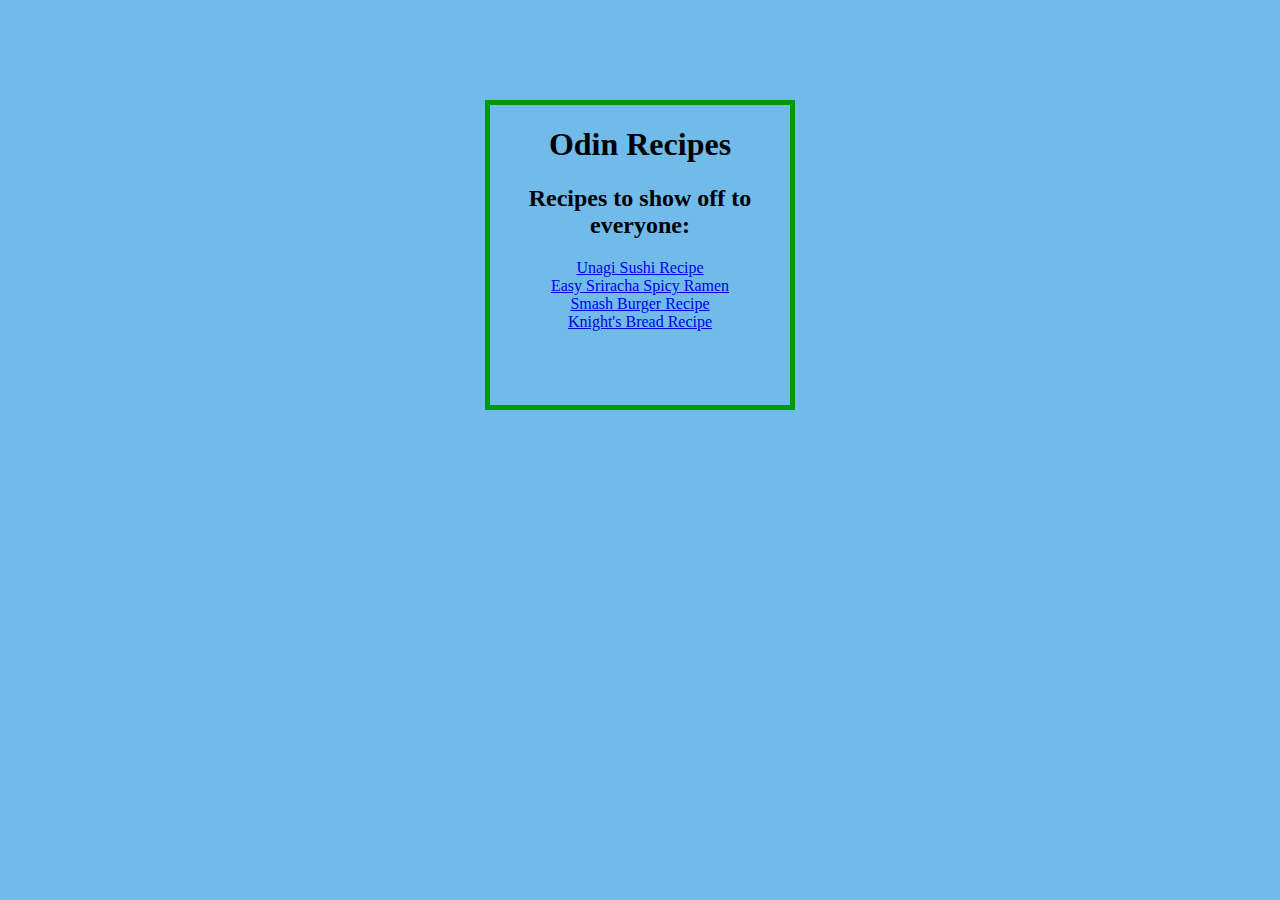
<file: index.html>
<!DOCTYPE html>
<html lang="en">
<head>
    <meta charset="UTF-8">
    <meta name="viewport" content="width=device-width, initial-scale=1.0">
    <title>Odin recipes of my choice</title>
    <link rel="Stylesheet" href="recipes-style-main.css">
</head>
<body>
    <div>

    <h1>Odin Recipes</h1>

    <h2>Recipes to show off to everyone:</h2>

    <ul>
        <li>
            <a href="recipes/Sushi.html" target="_blank">Unagi Sushi Recipe</a>
        </li>

        <li>
            <a href="recipes/Ramen.html" target="_blank">Easy Sriracha Spicy Ramen</a>
        </li>

        <li>
            <a href="recipes/Smash-burger.html" target="_blank">Smash Burger Recipe</a>
        </li>

        <li>
            <a href="recipes/knights-bread.html" target="_blank">Knight's Bread Recipe</a>
        </li>
    </ul>
</div>
</body>
</html>
</file>
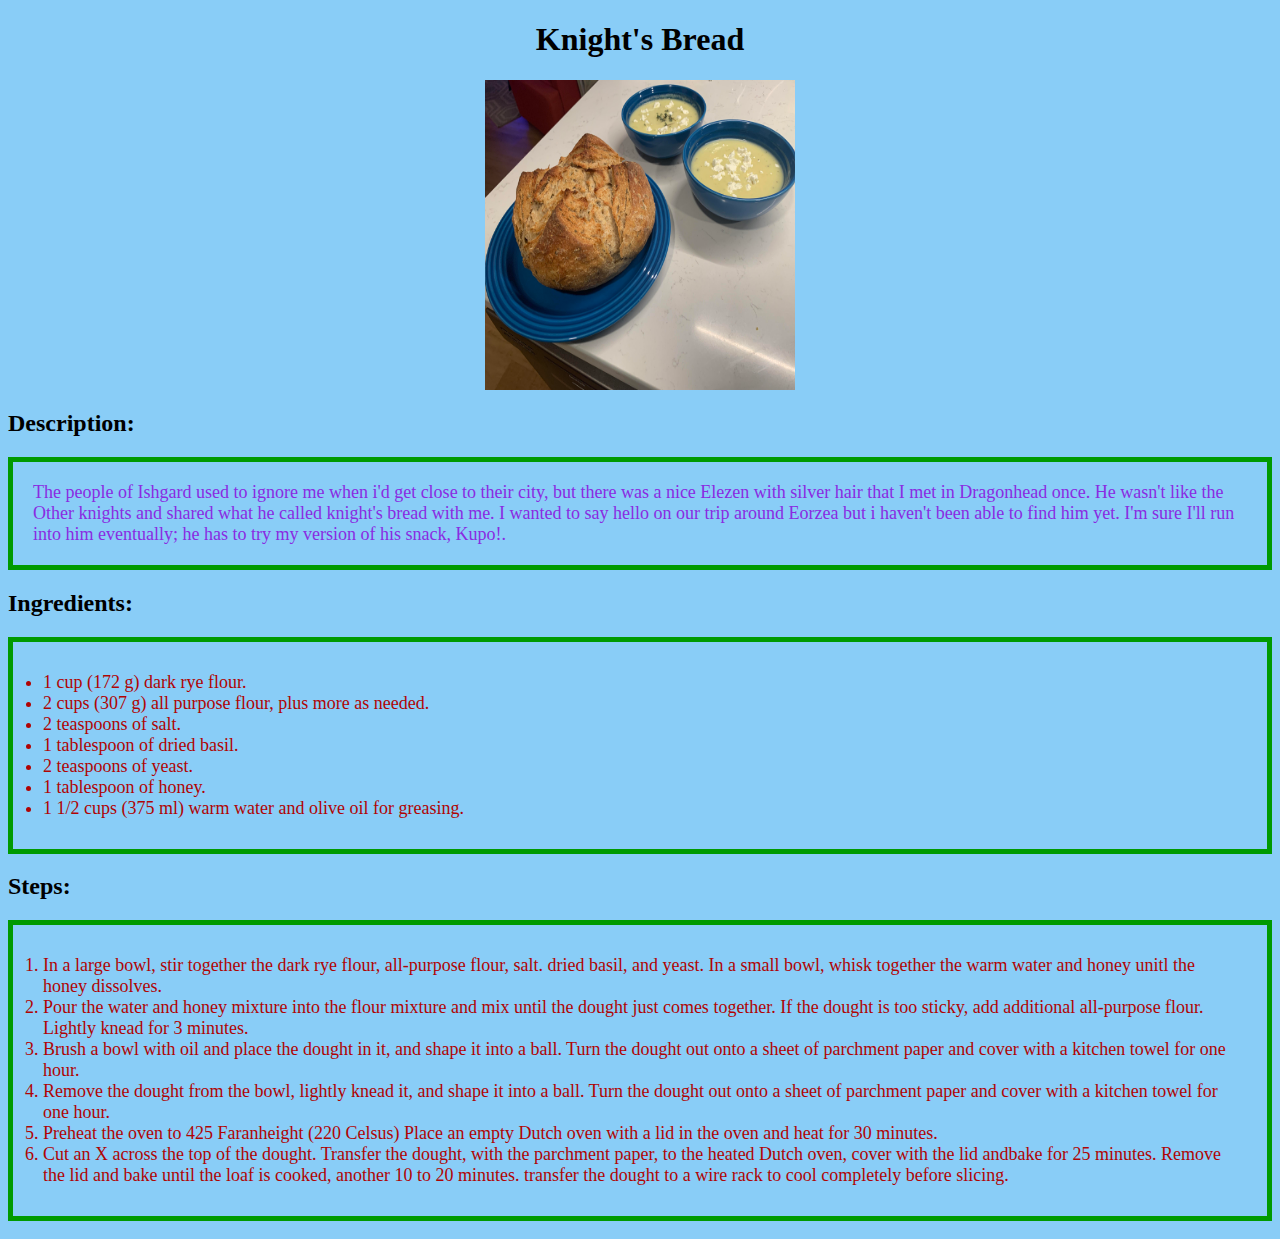
<file: recipes/knights-bread.html>
<!DOCTYPE html>
<html lang="en">
<head>
    <meta charset="UTF-8">
    <meta name="viewport" content="width=device-width, initial-scale=1.0">
    <title>Bread</title>
    <link rel="Stylesheet" href="/recipe-style-pages.css">
</head>
<body>
<h1>Knight's Bread</h1>

<img src="/Recipe-images/knights-bread.jpg" alt="A bread for knights" width="310" height="310">

<h2>Description:</h2>

<p class="description_bx">
    The people of Ishgard used to ignore me when i'd get close to their city, but there was a nice Elezen with silver hair that I met in Dragonhead once. He wasn't like the Other knights and shared what he called knight's bread with me. I wanted to say hello on our trip around Eorzea but i haven't been able to find him yet. I'm sure I'll run into him eventually; he has to try my version of his snack, Kupo!.
</p>

<h2>Ingredients:</h2>

<ul class="ingredients_bx">
    <li>
        1 cup (172 g) dark rye flour.
    </li>

    <li>
        2 cups (307 g) all purpose flour, plus more as needed.
    </li>

    <li> 
        2 teaspoons of salt.
    </li>

    <li>
        1 tablespoon of dried basil.
    </li>

    <li>
        2 teaspoons of yeast.
    </li>

    <li>
        1 tablespoon of honey.
    </li>

    <li>
        1 1/2 cups (375 ml) warm water and olive oil for greasing. 
    </li>
</ul>


<h2>Steps:</h2>

<ol class="steps_bx">
    <li>
        In a large bowl, stir together the dark rye flour, all-purpose flour, salt. dried basil, and yeast. In a small bowl, whisk together the warm water and honey unitl the honey dissolves.
    </li>

    <li>
        Pour the water and honey mixture into the flour mixture and mix until the dought just comes together. If the dought is too sticky, add additional all-purpose flour. Lightly knead for 3 minutes.
    </li>

    <li>
        Brush a bowl with oil and place the dought in it, and shape it into a ball. Turn the dought out onto a sheet of parchment paper and cover with a kitchen towel for one hour.
    </li>

    <li>
        Remove the dought from the bowl, lightly knead it, and shape it into a ball. Turn the dought out onto a sheet of parchment paper and cover with a kitchen towel for one hour.
    </li>

    <li>
        Preheat the oven to 425 Faranheight (220 Celsus) Place an empty Dutch oven with a lid in the oven and heat for 30 minutes.
    </li>

    <li>
        Cut an X across the top of the dought. Transfer the dought, with the parchment paper, to the heated Dutch oven, cover with the lid andbake for 25 minutes. Remove the lid and bake until the loaf is cooked, another 10 to 20 minutes. transfer the dought to a wire rack to cool completely before slicing.
    </li>
</ol>
</body>
</html>
</file>
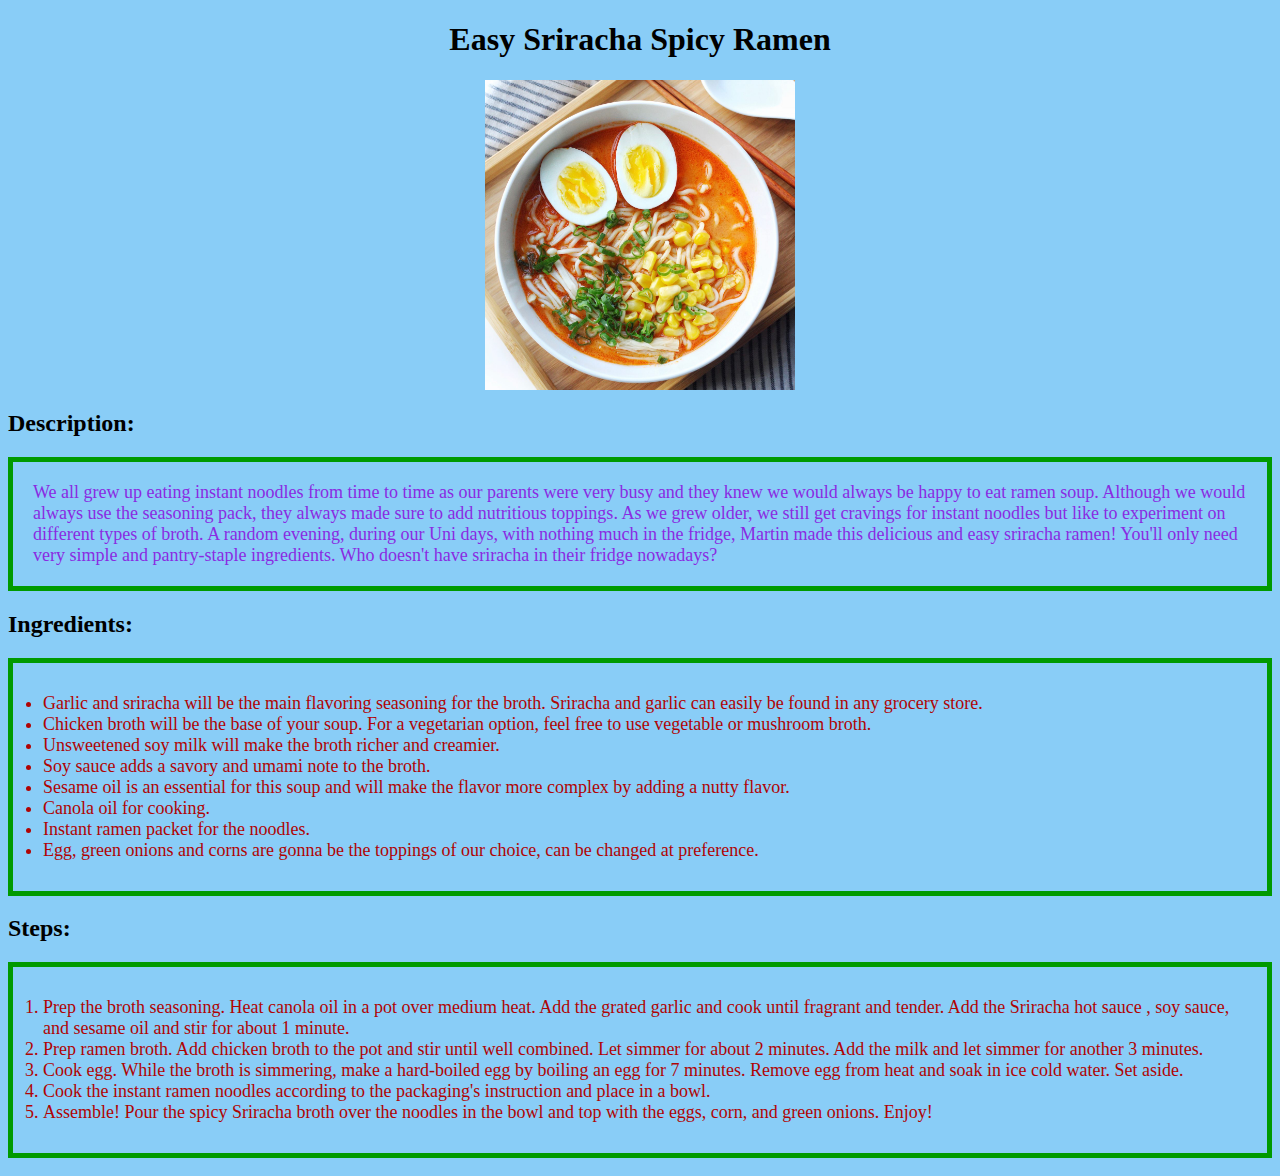
<file: recipes/Ramen.html>
<!DOCTYPE html>
<html lang="en">
<head>
    <meta charset="UTF-8">
    <meta name="viewport" content="width=device-width, initial-scale=1.0">
    <title>Ramen</title>
    <link rel="Stylesheet" href="/recipe-style-pages.css">
</head>
</head>
<body>
<h1>Easy Sriracha Spicy Ramen</h1>

<img src="/Recipe-images/Spicy-Creamy-Garlic-Sriracha-Ramen-Recipe.jpg" alt="Ramen in a bowl" width="310" height="310">

<h2>Description:</h2>

<p class="description_bx">
    We all grew up eating instant noodles from time to time as our parents were very busy and they knew we would always be happy to eat ramen soup. Although we would always use the seasoning pack, they always made sure to add nutritious toppings. As we grew older, we still get cravings for instant noodles but like to experiment on different types of broth. A random evening, during our Uni days, with nothing much in the fridge, Martin made this delicious and easy sriracha ramen! You'll only need very simple and pantry-staple ingredients. Who doesn't have sriracha in their fridge nowadays?
</p>

<h2>Ingredients:</h2>

<ul class="ingredients_bx">
    <li>
        Garlic and sriracha will be the main flavoring seasoning for the broth. Sriracha and garlic can easily be found in any grocery store.
    </li>

    <li>
        Chicken broth will be the base of your soup. For a vegetarian option, feel free to use vegetable or mushroom broth.
    </li>

    <li>
        Unsweetened soy milk will make the broth richer and creamier.
    </li>

    <li>
        Soy sauce adds a savory and umami note to the broth.
    </li>

    <li>
        Sesame oil is an essential for this soup and will make the flavor more complex by adding a nutty flavor.
    </li>

    <li>
        Canola oil for cooking.
    </li>

    <li>
        Instant ramen packet for the noodles.
    </li>

    <li>
        Egg, green onions and corns are gonna be the toppings of our choice, can be changed at preference.
    </li>
</ul>

<h2>Steps:</h2>

<ol class="steps_bx ">
    <li>
        Prep the broth seasoning. Heat canola oil in a pot over medium heat. Add the grated garlic and cook until fragrant and tender. Add the Sriracha hot sauce , soy sauce, and sesame oil and stir for about 1 minute.
    </li>

    <li>
        Prep ramen broth. Add chicken broth to the pot and stir until well combined. Let simmer for about 2 minutes. Add the milk and let simmer for another 3 minutes.
    </li>

    <li>
        Cook egg. While the broth is simmering, make a hard-boiled egg by boiling an egg for 7 minutes. Remove egg from heat and soak in ice cold water. Set aside.
    </li>

    <li>
        Cook the instant ramen noodles according to the packaging's instruction and place in a bowl.
    </li>

    <li>
        Assemble! Pour the spicy Sriracha broth over the noodles in the bowl and top with the eggs, corn, and green onions.
        Enjoy!
    </li>
</ol>
</body>
</html>
</file>
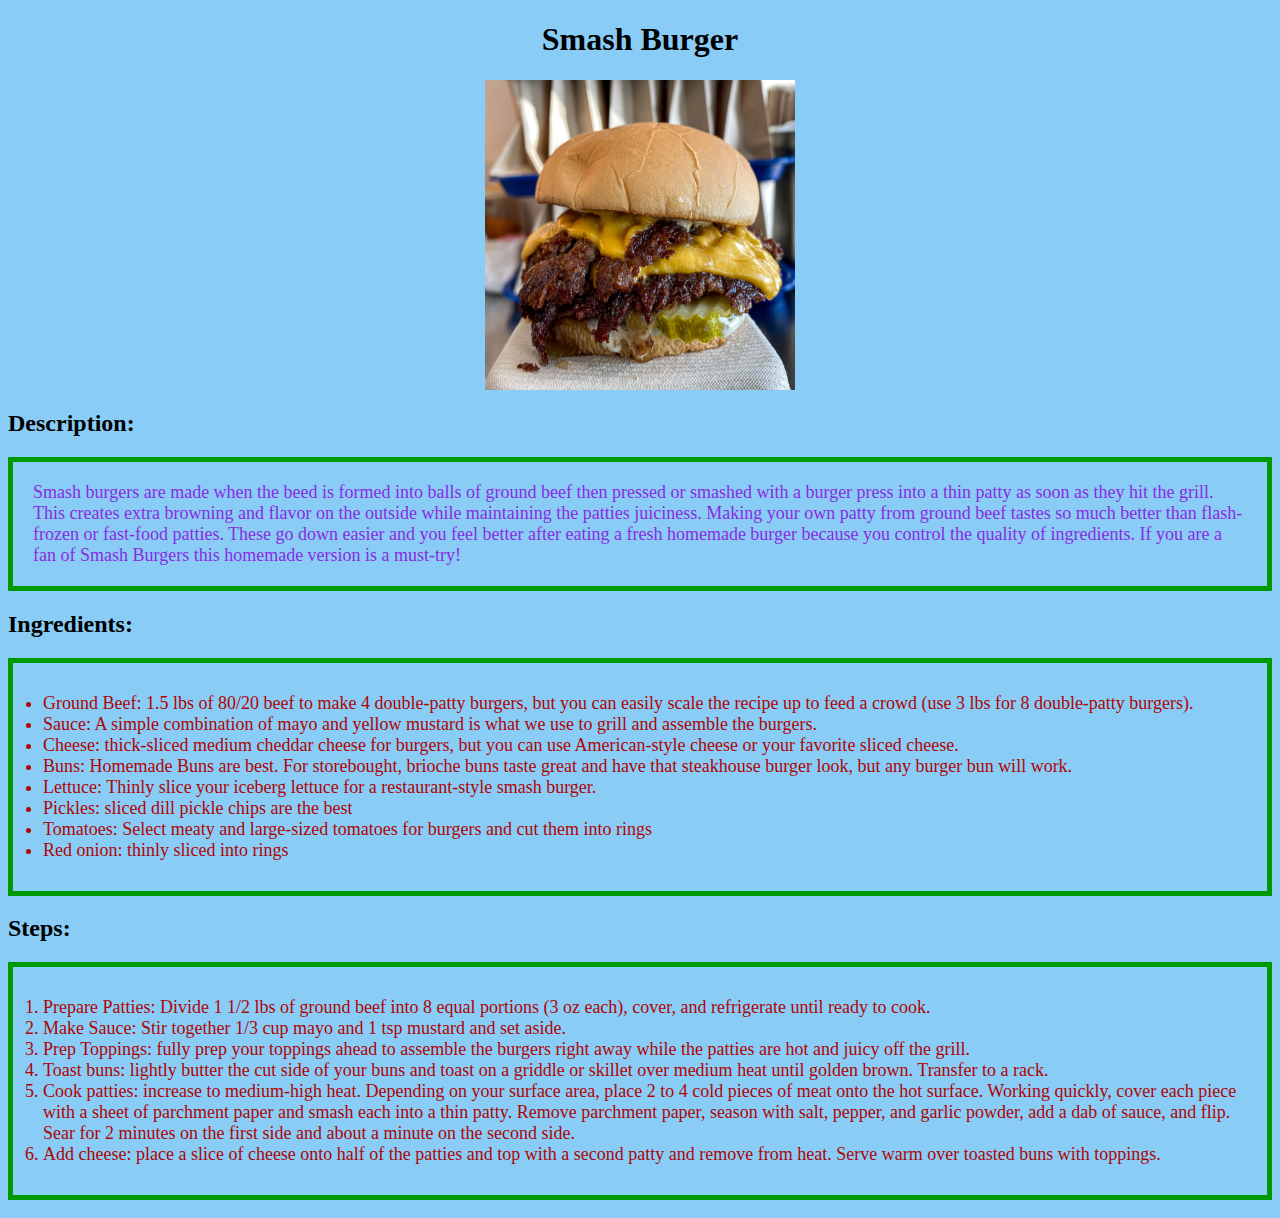
<file: recipes/Smash-burger.html>
<!DOCTYPE html>
<html lang="en">
<head>
    <meta charset="UTF-8">
    <meta name="viewport" content="width=device-width, initial-scale=1.0">
    <title>Burgers</title>
    <link rel="Stylesheet" href="/recipe-style-pages.css">
</head>
<body>
<h1>Smash Burger</h1>
<img src="/Recipe-images/smash-burger.jpg" alt="Burger" width="310" height="310">
<h2>Description:</h2>

<p class="description_bx">
    Smash burgers are made when the beed is formed into balls of ground beef then pressed or smashed with a burger press into a thin patty as soon as they hit the grill. This creates extra browning and flavor on the outside while maintaining the patties juiciness.

    Making your own patty from ground beef tastes so much better than flash-frozen or fast-food patties. These go down easier and you feel better after eating a fresh homemade burger because you control the quality of ingredients. If you are a fan of Smash Burgers this homemade version is a must-try!
</p>

<h2>Ingredients:</h2>

<ul class="ingredients_bx">
    <li>
        Ground Beef: 1.5 lbs of 80/20 beef to make 4 double-patty burgers, but you can easily scale the recipe up to feed a crowd (use 3 lbs for 8 double-patty burgers).
    </li>

    <li>
        Sauce: A simple combination of mayo and yellow mustard is what we use to grill and assemble the burgers.
    </li>

    <li>
        Cheese: thick-sliced medium cheddar cheese for burgers, but you can use American-style cheese or your favorite sliced cheese.
    </li>

    <li>
        Buns: Homemade Buns are best. For storebought, brioche buns taste great and have that steakhouse burger look, but any burger bun will work.
    </li>

    <li>
        Lettuce: Thinly slice your iceberg lettuce for a restaurant-style smash burger.
    </li>

    <li>
        Pickles: sliced dill pickle chips are the best
    </li>

    <li>
        Tomatoes: Select meaty and large-sized tomatoes for burgers and cut them into rings
    </li>

    <li>
        Red onion: thinly sliced into rings
    </li>
</ul>

    <h2>Steps:</h2>

    <ol class="steps_bx">
        <li>
            Prepare Patties: Divide 1 1/2 lbs of ground beef into 8 equal portions (3 oz each), cover, and refrigerate until ready to cook.
        </li>

        <li>
            Make Sauce: Stir together 1/3 cup mayo and 1 tsp mustard and set aside.
        </li>

        <li>
            Prep Toppings: fully prep your toppings ahead to assemble the burgers right away while the patties are hot and juicy off the grill.
        </li>

        <li>
            Toast buns: lightly butter the cut side of your buns and toast on a griddle or skillet over medium heat until golden brown. Transfer to a rack.
        </li>

        <li>
            Cook patties: increase to medium-high heat. Depending on your surface area, place 2 to 4 cold pieces of meat onto the hot surface. Working quickly, cover each piece with a sheet of parchment paper and smash each into a thin patty.

            Remove parchment paper, season with salt, pepper, and garlic powder, add a dab of sauce, and flip. Sear for 2 minutes on the first side and about a minute on the second side.
        </li>

        <li>
            Add cheese: place a slice of cheese onto half of the patties and top with a second patty and remove from heat. Serve warm over toasted buns with toppings.
        </li>
    </ol>
</body>
</html>
</file>
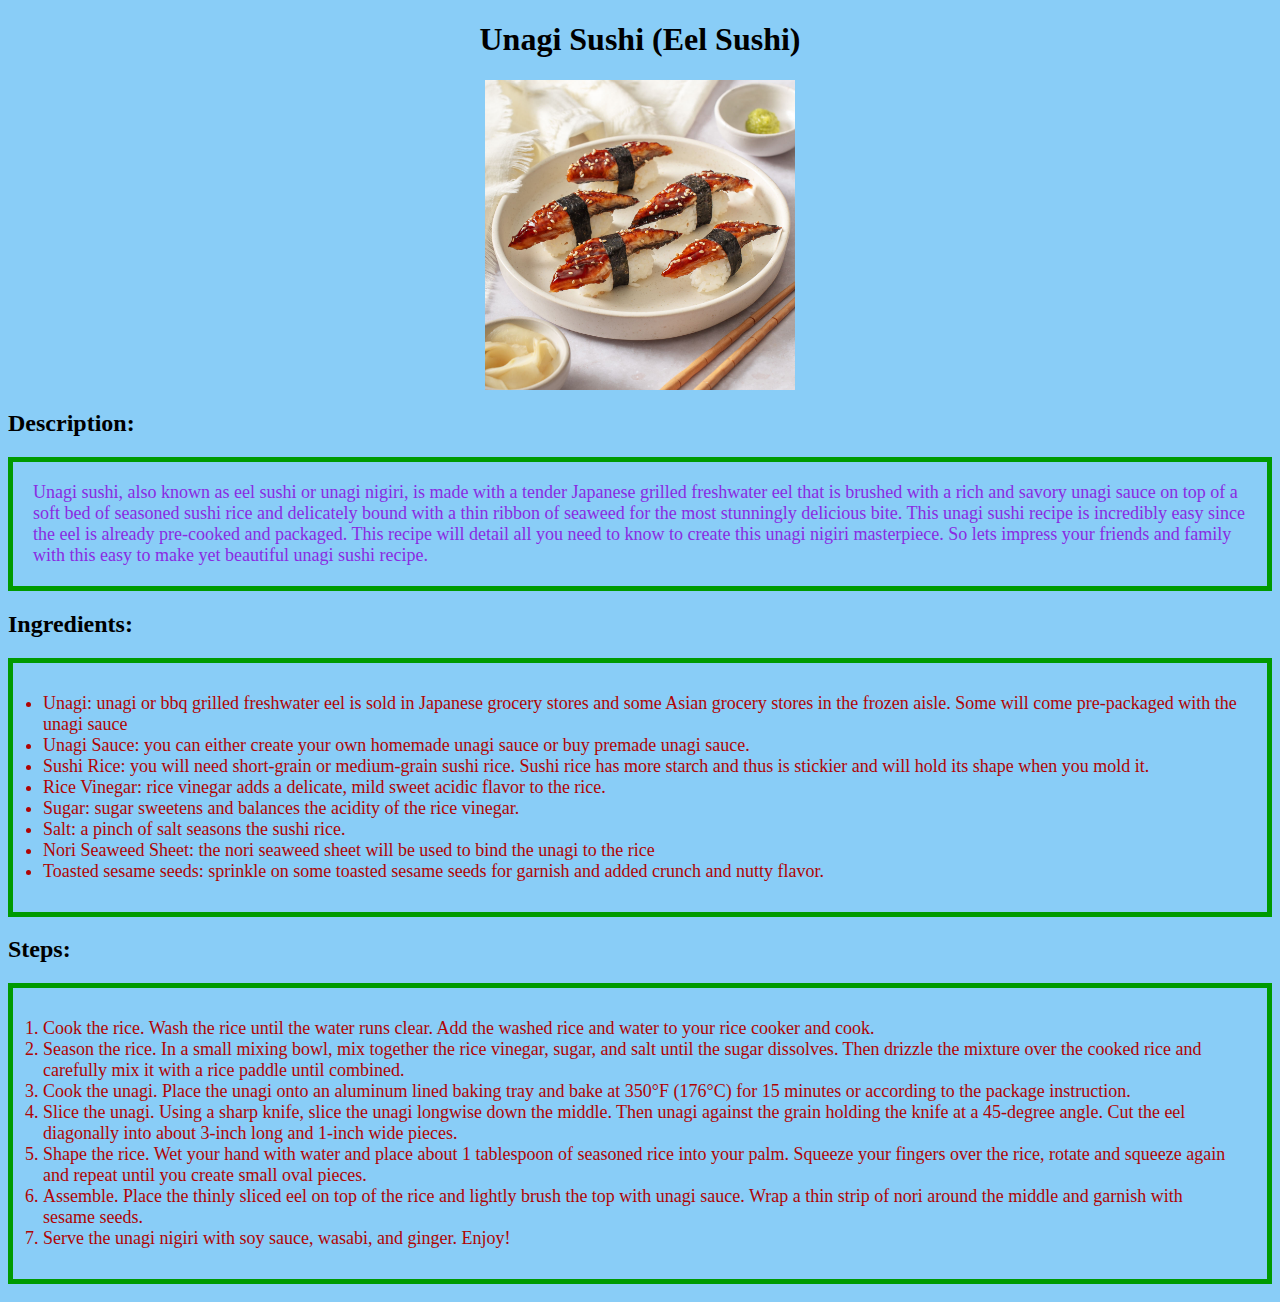
<file: recipes/Sushi.html>
<!DOCTYPE html>
<html lang="en">
<head>
    <meta charset="UTF-8">
    <meta name="viewport" content="width=device-width, initial-scale=1.0">
    <title>Sushi Page</title>
    <link rel="Stylesheet" href="/recipe-style-pages.css">
</head>
<body>

<h1>Unagi Sushi (Eel Sushi)</h1>
<img src="/Recipe-images/Unagi-sushi.jpg" alt="Eel Sushi on a plate" width="310" height="310">
<h2>Description:</h2>

<p class="description_bx"> 
    Unagi sushi, also known as eel sushi or unagi nigiri, is made with a tender Japanese grilled freshwater eel that is brushed with a rich and savory unagi sauce on top of a soft bed of seasoned sushi rice and delicately bound with a thin ribbon of seaweed for the most stunningly delicious bite. This unagi sushi recipe is incredibly easy since the eel is already pre-cooked and packaged. 

    This recipe will detail all you need to know to create this unagi nigiri masterpiece. So lets impress your friends and family with this easy to make yet beautiful unagi sushi recipe.
</p>

<h2>Ingredients:</h2>
<ul class="ingredients_bx">
    <li>
        Unagi: unagi or bbq grilled freshwater eel is sold in Japanese grocery stores and some Asian grocery stores in the frozen aisle. Some will come pre-packaged with the unagi sauce
     </li>

    <li>
        Unagi Sauce: you can either create your own homemade unagi sauce or buy premade unagi sauce.
    </li>

    <li>
        Sushi Rice: you will need short-grain or medium-grain sushi rice. Sushi rice has more starch and thus is stickier and will hold its shape when you mold it.
    </li>

    <li>
        Rice Vinegar: rice vinegar adds a delicate, mild sweet acidic flavor to the rice.
    </li>

    <li>
        Sugar: sugar sweetens and balances the acidity of the rice vinegar.
    </li>

    <li>
        Salt: a pinch of salt seasons the sushi rice.
    </li>

    <li>
        Nori Seaweed Sheet: the nori seaweed sheet will be used to bind the unagi to the rice
    </li>

    <li>
        Toasted sesame seeds: sprinkle on some toasted sesame seeds for garnish and added crunch and nutty flavor.
    </li>
</ul>

<h2>Steps:</h2>
<ol class="steps_bx">
    <li>
        Cook the rice. Wash the rice until the water runs clear. Add the washed rice and water to your rice cooker and cook.
    </li>

    <li>
        Season the rice. In a small mixing bowl, mix together the rice vinegar, sugar, and salt until the sugar dissolves. Then drizzle the mixture over the cooked rice and carefully mix it with a rice paddle until combined.
    </li>

    <li>
        Cook the unagi. Place the unagi onto an aluminum lined baking tray and bake at 350°F (176°C) for 15 minutes or according to the package instruction.
    </li>

    <li>
        Slice the unagi. Using a sharp knife, slice the unagi longwise down the middle. Then unagi against the grain holding the knife at a 45-degree angle. Cut the eel diagonally into about 3-inch long and 1-inch wide pieces.
    </li>

    <li>
        Shape the rice. Wet your hand with water and place about 1 tablespoon of seasoned rice into your palm. Squeeze your fingers over the rice, rotate and squeeze again and repeat until you create small oval pieces.
    </li>

    <li>
        Assemble. Place the thinly sliced eel on top of the rice and lightly brush the top with unagi sauce. Wrap a thin strip of nori around the middle and garnish with sesame seeds.
    </li>

    <li>
        Serve the unagi nigiri with soy sauce, wasabi, and ginger. Enjoy!
    </li>
</ol>
</body>
</html>
</file>
<file: recipes-style-main.css>
body {
    background-color: rgb(112, 187, 234);
    text-align: center;
    margin-top: 100px;

}

ul {
    list-style-type: none; 
    padding: 0; 
    margin: 0; 
   
}

div {
    border: 5px solid rgb(0, 154, 0);
    width: 300px;
    height: 300px;
    margin: auto;
  
}
</file>
<file: recipe-style-pages.css>
body {
    background-color: rgb(137, 205, 247);
    
}

h1, img {

    text-align: center;
    display: block;
    margin-left: auto;
    margin-right: auto;
}

.description_bx {
    border: 5px solid rgb(0, 154, 0);
    padding: 20px;
    font-size: large;
    color: blueviolet;
}


.ingredients_bx, .steps_bx {

    border: 5px solid rgb(0, 154, 0);
    padding: 30px;
    font-size: large;
    color: rgb(176, 4, 4);
}
</file>
